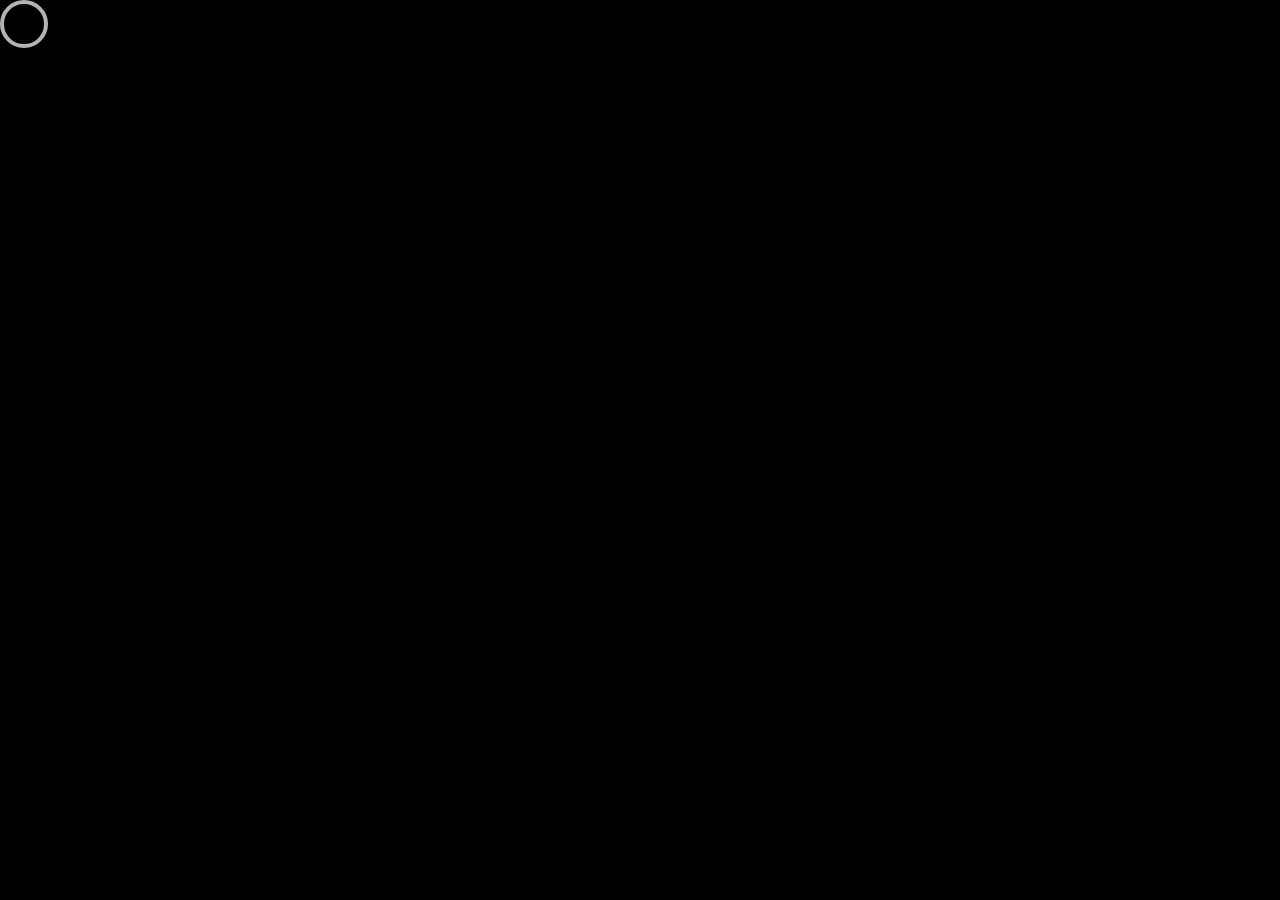
<file: wifeyyyyyy/index.html>
<!DOCTYPE html>
<html lang="en">
<head>
    <meta charset="UTF-8">
    <meta name="viewport" content="width=device-width, initial-scale=1.0">
    <title><333</title>
    <style>

html {
    color-scheme: light only !important;
}

body {
    background-color: black !important;
    color: white !important;
}

/* Force white background when it changes */
body.white-mode {
    background-color: white !important;
    color: black !important;
}

/* ===== BASIC SETUP ===== */
* {
    cursor: none;
    margin: 0;
    padding: 0;
    user-select: none;
}

body {
    background-color: black;
    display: flex;
    justify-content: center;
    align-items: center;
    height: 100vh;
    overflow: hidden;
    transition: background-color 1s ease;
    position: relative;
}

body::after {
    content: '';
    position: fixed;
    top: 0;
    left: 0;
    width: 100%;
    height: 100%;
    pointer-events: none;
    box-shadow: inset 0 0 150px rgba(0, 0, 0, 0.5);
    z-index: 9998;
}

/* ===== CUSTOM CURSOR ===== */
#cursor {
    position: fixed;
    width: 40px;
    height: 40px;
    border: 4px solid white;
    border-radius: 50%;
    pointer-events: none;
    opacity: 0.7;
    z-index: 9999;
    transition: transform 0.4s ease, opacity 0.4s ease, border-color 1s ease;
}

#cursor.clicking {
    opacity: 0.2;
    transform: scale(0.8);
}

#cursor.moving-fast {
    filter: blur(3px);
}

/* ===== MESSAGE TEXT ===== */
#message {
    font-family: Arial, sans-serif;
    font-size: 28px;
    color: white;
    text-align: center;
    padding: 20px;
    max-width: 80%;
    white-space: pre-wrap;
    transition: color 1s ease, transform 0.3s ease;
    text-shadow: 0 2px 10px rgba(0, 0, 0, 0.5), 0 0 20px rgba(255, 255, 255, 0.1);
    letter-spacing: 0.5px;
    position: relative;
    z-index: 10;
}

/* ===== MUSIC POPUP ===== */
#music-popup {
    position: fixed;
    top: 20px;
    left: 20px;
    display: flex;
    align-items: center;
    gap: 12px;
    background: rgba(0, 0, 0, 0.7);
    backdrop-filter: blur(10px);
    padding: 12px 16px;
    border-radius: 20px;
    opacity: 0;
    transform: translateY(-20px);
    transition: all 0.5s ease;
    z-index: 1000;
    box-shadow: 0 8px 32px rgba(0, 0, 0, 0.4), 0 2px 8px rgba(0, 0, 0, 0.2);
}

#music-popup.active {
    opacity: 1;
    transform: translateY(0);
}

.music-icon {
    width: 40px;
    height: 40px;
    border-radius: 8px;
    object-fit: cover;
    animation: pulse 1s ease-in-out infinite;
}

@keyframes pulse {
    0%, 100% { transform: scale(1); }
    50% { transform: scale(1.1); }
}

.music-info {
    display: flex;
    flex-direction: column;
    gap: 2px;
}

.music-title {
    font-family: Arial, sans-serif;
    font-size: 14px;
    font-weight: bold;
    color: white;
}

.music-artist {
    font-family: Arial, sans-serif;
    font-size: 12px;
    color: rgba(255, 255, 255, 0.7);
}

/* ===== MORPHING GRADIENT BLOB ===== */
#gradient-background {
    position: fixed;
    top: 50%;
    left: 50%;
    width: 60vw;
    height: 60vh;
    transform: translate(-50%, -50%);
    z-index: 0;
    background: linear-gradient(135deg, #ff6ec4, #b88af7, #7873f5, #9d6ef5, #ff6ec4);
    background-size: 200% 200%;
    opacity: 0;
    transition: opacity 1s ease, border-radius 8s ease-in-out;
    border-radius: 30% 70% 70% 30% / 30% 30% 70% 70%;
    filter: blur(60px);
    animation: moveGradient 8s ease infinite, morphBlob 10s ease-in-out infinite;
}

@keyframes morphBlob {
    0% {
        border-radius: 30% 70% 70% 30% / 30% 30% 70% 70%;
    }
    25% {
        border-radius: 58% 42% 75% 25% / 76% 46% 54% 24%;
    }
    50% {
        border-radius: 50% 50% 33% 67% / 55% 27% 73% 45%;
    }
    75% {
        border-radius: 33% 67% 58% 42% / 63% 68% 32% 37%;
    }
    100% {
        border-radius: 30% 70% 70% 30% / 30% 30% 70% 70%;
    }
}

#gradient-background::before {
    content: '';
    position: absolute;
    top: 0;
    left: 0;
    width: 100%;
    height: 100%;
    background: radial-gradient(ellipse 100px 120px at var(--cursor-x, -100px) var(--cursor-y, -100px), 
        transparent 20px, 
        rgba(255,255,255,0.75) 35px,
        rgba(255,255,255,0.95) 55px,
        rgba(255,255,255,0.65) 75px,
        transparent 100px);
    pointer-events: none;
    filter: blur(20px);
    transform: translateX(var(--ripple-x, 0)) translateY(var(--ripple-y, 0));
    transition: none;
    animation: morphDisplacement 8s ease-in-out infinite;
}

@keyframes morphDisplacement {
    0% {
        border-radius: 50%;
    }
    25% {
        border-radius: 45% 55% 60% 40% / 50% 45% 55% 50%;
    }
    50% {
        border-radius: 55% 45% 40% 60% / 45% 60% 40% 55%;
    }
    75% {
        border-radius: 40% 60% 55% 45% / 60% 50% 50% 40%;
    }
    100% {
        border-radius: 50%;
    }
}

@keyframes moveGradient {
    0% { background-position: 0% 50%; }
    50% { background-position: 100% 50%; }
    100% { background-position: 0% 50%; }
}

#gradient-background.active {
    opacity: 0.7;
}

/* ===== CREDITS SYSTEM ===== */
#credits-container {
    position: fixed;
    top: 0;
    left: 0;
    width: 100%;
    height: 100vh;
    overflow: hidden;
    z-index: 1;
}

#credits-container::before {
    content: '';
    position: fixed;
    top: 0;
    left: 0;
    width: 100%;
    height: 25%;
    background: linear-gradient(to bottom, white 0%, rgba(255, 255, 255, 0) 100%);
    z-index: 10;
    pointer-events: none;
}

#credits-container::after {
    content: '';
    position: fixed;
    bottom: 0;
    left: 0;
    width: 100%;
    height: 25%;
    background: linear-gradient(to top, white 0%, rgba(255, 255, 255, 0) 100%);
    z-index: 10;
    pointer-events: none;
}

#credits-content {
    transform: translateY(120vh);
    text-align: center;
}

#credits-container.scrolling #credits-content {
    animation: scroll-up-smooth 45s linear forwards; /* Changed from ease-out to linear for consistent speed */
}

@keyframes scroll-up-smooth {
    0% { transform: translateY(120vh); }
    100% { transform: translateY(-100%); }
}

#credits-end-fixed {
    text-align: center;
    margin-top: 150px;
    font-family: 'Georgia', 'Garamond', serif;
    font-size: 48px;
    color: black;
    font-style: italic;
    font-weight: 300;
    text-shadow: 0 2px 20px rgba(255, 110, 196, 0.3), 0 4px 40px rgba(120, 115, 245, 0.2);
    letter-spacing: 2px;
}

/* Floating Hearts */
.floating-heart {
    position: fixed;
    font-size: 20px;
    color: #ff1493;
    opacity: 0.6;
    pointer-events: none;
    z-index: 1;
    animation: float-up linear forwards;
    text-shadow: 0 0 15px rgba(255, 20, 147, 0.4), 0 0 30px rgba(255, 20, 147, 0.3), 0 0 45px rgba(255, 20, 147, 0.2);
    transition: transform 0.3s ease;
}

@keyframes float-up {
    0% {
        transform: translateY(0) rotate(0deg);
        opacity: 0;
    }
    10% { opacity: 0.6; }
    90% { opacity: 0.6; }
    100% {
        transform: translateY(-100vh) rotate(360deg);
        opacity: 0;
    }
}

.heart-wrapper {
    margin-bottom: 50px;
}

.heart {
    position: relative;
    width: 60px;
    height: 60px;
    background: #ff1493;
    margin: 0 auto;
    transform: rotate(-45deg);
    animation: heartbeat 1.5s ease-in-out infinite;
    box-shadow: 0 0 25px rgba(255, 20, 147, 0.7), 0 0 50px rgba(255, 20, 147, 0.5);
}

.heart::before,
.heart::after {
    content: '';
    position: absolute;
    width: 60px;
    height: 60px;
    background: #ff1493;
    border-radius: 50%;
    box-shadow: 0 0 25px rgba(255, 20, 147, 0.7), 0 0 50px rgba(255, 20, 147, 0.5);
}

.heart::before {
    top: -30px;
    left: 0;
}

.heart::after {
    left: 30px;
    top: 0;
}

@keyframes heartbeat {
    0%, 100% { transform: rotate(-45deg) scale(1); }
    25% { transform: rotate(-45deg) scale(1.15); }
    50% { transform: rotate(-45deg) scale(1); }
}

.credits-title {
    font-family: 'Georgia', 'Garamond', serif;
    font-size: 52px;
    font-weight: 400;
    color: #2c2c2c;
    margin-bottom: 100px;
    letter-spacing: 1px;
}

.credit-reason {
    font-family: 'Georgia', 'Garamond', serif;
    font-size: 26px;
    color: #2c2c2c;
    margin: 40px 0;
    line-height: 1.8;
    font-style: italic;
    font-weight: 400;
    animation: wobble 3s ease-in-out infinite;
}

.credit-reason:nth-child(even) {
    animation-delay: 0.5s;
}

.credit-reason:nth-child(3n) {
    animation-delay: 1s;
}

@keyframes wobble {
    0%, 100% {
        transform: rotate(0deg);
    }
    25% {
        transform: rotate(0.5deg);
    }
    50% {
        transform: rotate(0deg);
    }
    75% {
        transform: rotate(-0.5deg);
    }
}

/* ===== TIMER ===== */
#timer-display {
    position: fixed;
    top: 50%;
    right: 40px;
    transform: translateY(-50%) translateX(200px);
    background: transparent;
    z-index: 10000;
    opacity: 0;
    transition: transform 1s ease, opacity 1s ease;
    writing-mode: vertical-rl;
    text-orientation: mixed;
}

#timer-display.show {
    transform: translateY(-50%) translateX(0);
    opacity: 1;
}

#timer-display > div:first-child {
    font-family: 'Courier New', monospace;
    font-size: 11px;
    font-weight: 600;
    color: #ff1493;
    letter-spacing: 3px;
    margin-bottom: 20px;
    text-transform: uppercase;
    border-left: 3px solid #ff1493;
    padding-left: 10px;
}

#days-count {
    display: block;
    font-family: 'Impact', 'Arial Black', sans-serif;
    font-weight: 900;
    font-size: 20px;
    color: #1a1a1a;
    letter-spacing: 2px;
    line-height: 1.4;
    border: 3px solid #1a1a1a;
    padding: 15px 10px;
    background: white;
}

#stage-image {
    position: fixed;
    left: 50%;
    transform: translateX(-50%);
    max-width: 400px;
    max-height: 400px;
    opacity: 0;
    transition: opacity 0.5s ease, top 0.5s ease;
    z-index: 5;
    border-radius: 10px;
    box-shadow: 0 10px 40px rgba(0, 0, 0, 0.3);
    top: 70%; /* Starts below center */
}

#stage-image.show {
    opacity: 1;
}
    </style>
</head>
<body>
    <div id="gradient-background">
        <div class="gradient-blob" id="blob1"></div>
        <div class="gradient-blob" id="blob2"></div>
    </div>
    <div id="cursor"></div>
    <div id="message"></div>
    
    <div id="music-popup">
        <img src="assets/image.png" alt="Song Cover" class="music-icon">
        <div class="music-info">
            <div class="music-title">Song Title</div>
            <div class="music-artist">Artist Name</div>
        </div>
    </div>

    <audio id="background-music" loop>
        <source src="Nico Collins - Our Way Out.mp3" type="audio/mpeg">
    </audio>

    <script>
// ========================================
// CURSOR SETUP
// ========================================
function showImage(imageSrc) {
    // Remove existing image if any
    const existingImg = document.getElementById('stage-image');
    if (existingImg) {
        existingImg.remove();
    }
    
    // Create new image element
    const img = document.createElement('img');
    img.id = 'stage-image';
    img.src = imageSrc;
    img.alt = 'Stage Image';
    
    document.body.appendChild(img);
    
    // Calculate position below the message text
    const messageDiv = document.getElementById('message');
    const messageRect = messageDiv.getBoundingClientRect();
    const messageBottom = messageRect.bottom;
    
    // Position image 30px below the message text
    img.style.top = (messageBottom + 30) + 'px';
    
    // Trigger animation after a brief delay
    setTimeout(() => {
        img.classList.add('show');
    }, 100);
}

function hideImage() {
    const img = document.getElementById('stage-image');
    if (img) {
        img.classList.remove('show');
        setTimeout(() => img.remove(), 500);
    }
}

// Example usage in your stages - NEW WAY:
const exampleStage = {
    name: "example_with_image",
    message: "Check out this cool image!",
    showImageAfter: 'your-image.png', // Image shows AFTER text finishes typing
    onEnter: () => {
        // You can still do other things here
        startMusic();
    }
};
const cursor = document.getElementById('cursor');

let mouseX = 0;
let mouseY = 0;
let cursorX = 0;
let cursorY = 0;
let lastMouseX = 0;
let lastMouseY = 0;

const CURSOR_SPEED = 0.1;
const BLUR_THRESHOLD = 200;

document.addEventListener('mousemove', (e) => {
    mouseX = e.pageX - 20;
    mouseY = e.pageY - 20;
});

function animateCursor() {
    const dx = mouseX - lastMouseX;
    const dy = mouseY - lastMouseY;
    const speed = Math.sqrt(dx * dx + dy * dy);
    
    if (speed > BLUR_THRESHOLD) {
        cursor.classList.add('moving-fast');
    } else {
        cursor.classList.remove('moving-fast');
    }

    cursorX += (mouseX - cursorX) * CURSOR_SPEED;
    cursorY += (mouseY - cursorY) * CURSOR_SPEED;

    cursor.style.left = cursorX + 'px';
    cursor.style.top = cursorY + 'px';

    lastMouseX = mouseX;
    lastMouseY = mouseY;

    requestAnimationFrame(animateCursor);
}

document.addEventListener('mousedown', () => {
    cursor.classList.add('clicking');
});

document.addEventListener('mouseup', () => {
    cursor.classList.remove('clicking');
});

animateCursor();

// ========================================
// WATER-LIKE DISPLACEMENT EFFECT
// ========================================
let prevCursorX = 0;
let prevCursorY = 0;
let smoothRippleX = 0;
let smoothRippleY = 0;

function updateBlobMask() {
    const blob = document.getElementById('gradient-background');
    if (!blob) return;
    
    const blobRect = blob.getBoundingClientRect();
    const effectX = cursorX + 20 - blobRect.left;
    const effectY = cursorY + 20 - blobRect.top;
    
    // Calculate velocity for ripple effect
    const velocityX = cursorX - prevCursorX;
    const velocityY = cursorY - prevCursorY;
    
    // Create ripple displacement based on movement direction
    const targetRippleX = -velocityX * 8;
    const targetRippleY = -velocityY * 8;
    
    // Smooth the ripple movement with heavy damping
    smoothRippleX += (targetRippleX - smoothRippleX) * 0.25;
    smoothRippleY += (targetRippleY - smoothRippleY) * 0.25;
    
    blob.style.setProperty('--cursor-x', effectX + 'px');
    blob.style.setProperty('--cursor-y', effectY + 'px');
    blob.style.setProperty('--ripple-x', smoothRippleX + 'px');
    blob.style.setProperty('--ripple-y', smoothRippleY + 'px');
    
    prevCursorX = cursorX;
    prevCursorY = cursorY;
    
    requestAnimationFrame(updateBlobMask);
}

updateBlobMask();

// ========================================
// BLOB DISPLACEMENT ON OTHER ELEMENTS
// ========================================
function applyBlobDisplacement() {
    const blob = document.getElementById('gradient-background');
    const message = document.getElementById('message');
    const hearts = document.querySelectorAll('.floating-heart');
    
    if (!blob || !message) return;
    
    const blobRect = blob.getBoundingClientRect();
    const blobCenterX = blobRect.left + blobRect.width / 2;
    const blobCenterY = blobRect.top + blobRect.height / 2;
    
    // Displace message text
    const msgRect = message.getBoundingClientRect();
    const msgCenterX = msgRect.left + msgRect.width / 2;
    const msgCenterY = msgRect.top + msgRect.height / 2;
    const msgDx = msgCenterX - blobCenterX;
    const msgDy = msgCenterY - blobCenterY;
    const msgDistance = Math.sqrt(msgDx * msgDx + msgDy * msgDy);
    
    if (msgDistance < blobRect.width / 2) {
        const msgDisplacementStrength = 8;
        const msgPushX = (msgDx / msgDistance) * msgDisplacementStrength;
        const msgPushY = (msgDy / msgDistance) * msgDisplacementStrength;
        message.style.transform = `translate(${msgPushX}px, ${msgPushY}px)`;
    } else {
        message.style.transform = 'translate(0, 0)';
    }
    
    // Displace hearts
    hearts.forEach(heart => {
        const heartRect = heart.getBoundingClientRect();
        const heartCenterX = heartRect.left + heartRect.width / 2;
        const heartCenterY = heartRect.top + heartRect.height / 2;
        const heartDx = heartCenterX - blobCenterX;
        const heartDy = heartCenterY - blobCenterY;
        const heartDistance = Math.sqrt(heartDx * heartDx + heartDy * heartDy);
        
        if (heartDistance < blobRect.width / 2) {
            const heartDisplacementStrength = 5;
            const heartPushX = (heartDx / heartDistance) * heartDisplacementStrength;
            const heartPushY = (heartDy / heartDistance) * heartDisplacementStrength;
            heart.style.transform = `translate(${heartPushX}px, ${heartPushY}px)`;
        }
    });
    
    requestAnimationFrame(applyBlobDisplacement);
}

applyBlobDisplacement();

// ========================================
// MUSIC SETUP
// ========================================
const musicPopup = document.getElementById('music-popup');
const audio = document.getElementById('background-music');

const SONG_TITLE = "Our Way Out";
const ARTIST_NAME = "Nico Collins";

document.querySelector('.music-title').textContent = SONG_TITLE;
document.querySelector('.music-artist').textContent = ARTIST_NAME;

const audioContext = new (window.AudioContext || window.webkitAudioContext)();
const audioSource = audioContext.createMediaElementSource(audio);
const lowPassFilter = audioContext.createBiquadFilter();

lowPassFilter.type = "lowpass";
lowPassFilter.frequency.value = 20000;
audioSource.connect(lowPassFilter);
lowPassFilter.connect(audioContext.destination);

function startMusic() {
    audioContext.resume();
    audio.play();
    musicPopup.classList.add('active');
}

// ========================================
// VOICE MESSAGE SYSTEM
// ========================================

function playVoiceMessage(filename) {
    const voiceAudio = new Audio(filename);
    voiceAudio.play();
    voiceAudio.addEventListener('error', (e) => {
        console.error('Error loading voice message:', filename, e);
    });
}

function duckMusicForVoice() {
    const currentTime = audioContext.currentTime;
    const transitionTime = 0.8;
    audio.volume = 0.3;
    lowPassFilter.frequency.setValueAtTime(lowPassFilter.frequency.value, currentTime);
    lowPassFilter.frequency.linearRampToValueAtTime(300, currentTime + transitionTime);
}

function restoreMusic() {
    const currentTime = audioContext.currentTime;
    const transitionTime = 0.8;
    audio.volume = 1.0;
    lowPassFilter.frequency.setValueAtTime(lowPassFilter.frequency.value, currentTime);
    lowPassFilter.frequency.linearRampToValueAtTime(20000, currentTime + transitionTime);
}

// ========================================
// CREDITS SYSTEM
// ========================================

const reasons = [
    "I love your pretty smile that always lights up my day",
    "I love your absolutely beautiful eyes that I could literally get lost in",
    "I love how you always make me feel loved and appreciated",
    "I love how you inspire me to be the best version of myself",
    "I love your depth of love which has shown me the power of intimacy and vulnerability",
    "I love how you make me feel like the luckiest man alive",
    "I love how you understand me on a level no one else does without me even having to say a word",
    "I love your incredible drawing skills and creativity - you're a fucking artist",
    "I love how you can make ordinary moments extraordinary",
    "I love how you love me unconditionally no matter what",
    "I love how silly you are and how you always make me laugh",
    "I love that you love astronomy",
    "I love how fucking hot you are - it drives me crazy thinking about you",
    "I love how you find joy in the simplest moments and remind me to cherish each day as a gift",
    "I love how much you care for me",
    "I love your incredible fucking scary memory",
    "I love how passionate you always are",
    "I love your soothing voice that can easily calm me down and put my nerves at ease",
    "I love how you always believe in me especially when I doubt myself",
    "I love how you challenge me to grow and evolve as a person and helped me beat my other selves",
    "I love your cute sense of wonder and curiosity about the world",
    "I love how jealous you get over me",
    "I love your dark humor",
    "I love how you treat your pets nicely",
    "I love that you're not only my girlfriend but also my best friend, partner in crime, and partner in all things",
    "I love how you can find joy in the simplest pleasures like sunsets and rain",
    "I love how obsessed you are with me",
    "I love how you inspire me to be a better person just by being yourself",
    "I love your ability to grow and improve - it's my favorite thing about you",
    "I love how you bully others - hell yeah baby",
    "I love your patience and understanding - you've taught me the importance of forgiveness and acceptance",
    "I love how you make me feel like I can literally conquer the world with you by my side",
    "I love that you'd let me 69 the absolute shit out of your pussy",
    "I love how you're always willing to stand up for yourself and for what you believe in",
    "I love your funny sense of humor",
    "I love the depth of our connection - it goes beyond just words, a bond that's truly in the depths of our souls",
    "I love how you respect me and think highly of me",
    "I love that you want to eat my organs and you're okay with me eating yours too",
    "I love how sincere you are about our relationship",
    "I love your faith in our love, even when times are tough - it gives me hope for a future filled with endless possibilities",
    "I love how you love playing games (it's not cringe)",
    "I love your crazy resilience and strength",
    "I love how knowledgeable and intelligent you are",
    "I love how you have the ability to make even the smallest moments memorable",
    "I love how comforting your presence is especially through hard times",
    "I love your infectious energy that always lights up my day",
    "I love how you bring so much joy and laughter into my life even on the toughest days - it reminds me how blessed I am to have you",
    "I love how you love me for who I am",
    "I love how you support me no matter what I do",
    "I love how straightforward and bold you are",
    "I love how every moment with you feels like a gift I never want to take for granted",
    "I love how you can find humor in any situation",
    "I love your absolute banger taste in music",
    "I love how willing you are to admit when you're wrong and apologize",
    "I love how you inspire me all the time",
    "I love how you always listen and understand",
    "I love how your presence in my life has brought me a sense of peace and contentment that I never knew was possible",
    "I love how humble you are despite having amazing skills",
    "I love how you can find beauty in little things",
    "I love how committed and serious you are about our relationship",
    "I love how you light up when you talk about your favorite books and authors",
    "I love your overwhelming determination to overcome anything in your path",
    "I love how comfortable you make me feel around you",
    "I love how dedicated you are to living a meaningful and fulfilling life",
    "I love how you always want to be the best and you're always good at everything",
    "I love how curious you are and how you love to learn new things",
    "I love your absolute loyalty to your values and principles",
    "I love how you can always make me smile even on the worst days",
    "I love your passion for creating meaningful experiences",
    "I love how compassionate you are towards animals",
    "I love how you laugh at my silly and retarded jokes",
    "I love how strong and independent you are",
    "I love that you love me despite my flaws and imperfections - seeing them as part of what makes me, me, makes me feel truly accepted",
    "I love your very fucking cute and contagious laugh",
    "I love how honest you are and how you hate lying",
    "I love how considerate you are and how you always think of me",
    "I love how willing you are to go out of your way to help others",
    "I love how you're not afraid to be yourself and don't give a fuck about anyone else - it's hot",
    "I love how your presence in my life has brought me a sense of purpose and meaning that I never knew I was missing",
    "I love how you love learning new things and find joy in it",
    "I love how confident you are in yourself and in us",
    "I love how I can be myself around you",
    "I love how willing you are to forgive and move forward",
    "I love your absolutely stunning, breathtaking, majestic and beautiful voice",
    "I love how unique you are",
    "I love your knack for finding the perfect gift every time",
    "I love how you always take my opinion on things you do or plan to do",
    "I love your cute love for nature and your cute way to connect with the outdoors",
    "I love how you always share funny moments even if they're small with me",
    "I love your willingness to stand by my side no matter what obstacles we go through, what fights we have and what arguments we have - it fills me with gratitude",
    "I love how you're never afraid to point out what upsets you",
    "I love your great goals and ambitions",
    "I love how you inspire me to be more mindful and self aware",
    "I love how you can turn any ordinary day into something extraordinary just by being with me",
    "I love how generous you are and how willing you are to give without expecting anything in return",
    "I love how you love talking about the things you like",
    "I love your absolutely unique and beautiful quirks that make you who you are",
    "I love that you've chosen to share your life with me through all its ups and downs",
    "I love how good you are at everything you do",
    "And finally, I love that out of all the people in the world you chose to be with me lol"
];
function startCredits() {
    messageDiv.style.display = 'none';
    
    const creditsContainer = document.createElement('div');
    creditsContainer.id = 'credits-container';
    creditsContainer.innerHTML = `
        <div id="credits-content">
            <div class="heart-wrapper">
                <div class="heart"></div>
            </div>
            <h1 class="credits-title">100 Reasons Why I Love You</h1>
            ${reasons.map((reason, index) => `
                <p class="credit-reason">${index + 1}. ${reason}</p>
            `).join('')}
            <div id="credits-end-fixed">— Forever Yours —</div>
        </div>
        <div id="timer-display">
            <div>Days since you made me the happiest person alive</div>
            <span id="days-count">0</span>
        </div>
    `;
    
    document.body.appendChild(creditsContainer);
    
    creditsContainer.offsetHeight;
    
    const scrollSpeed = 20;
    const creditsContent = document.getElementById('credits-content');
    const contentHeight = creditsContent.scrollHeight;
    const duration = contentHeight / scrollSpeed;
    
    creditsContent.style.animationDuration = duration + 's';
    creditsContent.style.animationTimingFunction = 'linear'; // Enforce linear constant speed
    
    setTimeout(() => {
        creditsContainer.classList.add('scrolling');
        watchForeverYours();
        watchHeartPosition();
    }, 100);
    
    setTimeout(() => {
        document.getElementById('timer-display').classList.add('show');
    }, 500);
    
    startCountUpTimer();
    startFloatingHearts();
}

function watchForeverYours() {
    const foreverYours = document.getElementById('credits-end-fixed');
    let hasFixed = false;
    
    function check() {
        if (hasFixed) return;
        
        const rect = foreverYours.getBoundingClientRect();
        const middleOfScreen = window.innerHeight / 2;
        const elementMiddle = rect.top + (rect.height / 2);
        
        // Triggers when the text is 100px away from the center.
        // Moving from center+100px to center.
        if (elementMiddle <= middleOfScreen + 100) {
            hasFixed = true;
            
            const clone = document.createElement('div');
            clone.textContent = foreverYours.textContent;
            
            // Copy exact styles from the original
            const computedStyle = window.getComputedStyle(foreverYours);
            clone.style.fontFamily = computedStyle.fontFamily;
            clone.style.fontSize = computedStyle.fontSize;
            clone.style.color = computedStyle.color;
            clone.style.fontStyle = computedStyle.fontStyle;
            clone.style.fontWeight = computedStyle.fontWeight;
            clone.style.letterSpacing = computedStyle.letterSpacing;
            clone.style.textShadow = computedStyle.textShadow;
            
            // Setup fixed position
            clone.style.position = 'fixed';
            clone.style.left = '50%';
            clone.style.transform = 'translate(-50%, -50%)'; // Centers the element itself
            clone.style.textAlign = 'center';
            clone.style.zIndex = '10000';
            clone.style.margin = '0';
            clone.style.padding = '0';
            clone.style.whiteSpace = 'nowrap';
            
            // STEP 1: Set initial position
            clone.style.top = elementMiddle + 'px';
            
            // STEP 2: Apply the slowing down transition (Easing)
            // Distance = 100px. Initial Speed = 15px/s. 
            // Duration calculation: 2 * distance / initial_speed = 2 * 100 / 15 ≈ 13.3s
            // We use 12s with ease-out to start at approximately the same scrolling speed and decay to 0.
            clone.style.transition = 'top 12s cubic-bezier(0.25, 1, 0.5, 1)';
            
            document.body.appendChild(clone);
            foreverYours.style.visibility = 'hidden';
            
            // Force a reflow
            clone.offsetHeight; 
            
            // STEP 3: Move to the final center position
            clone.style.top = '50%';
            
            return;
        }
        
        requestAnimationFrame(check);
    }
    
    requestAnimationFrame(check);
}

function watchHeartPosition() {
    const heartWrapper = document.querySelector('.heart-wrapper');
    const gradientBg = document.getElementById('gradient-background');
    let blobsStarted = false;
    
    function check() {
        if (blobsStarted) return;
        
        const rect = heartWrapper.getBoundingClientRect();
        const middleOfScreen = window.innerHeight / 2;
        const elementMiddle = rect.top + (rect.height / 2);
        
        if (elementMiddle <= middleOfScreen && elementMiddle >= middleOfScreen - 100) {
            blobsStarted = true;
            gradientBg.classList.add('active');
            startBlobMorphing();
            return;
        }
        
        requestAnimationFrame(check);
    }
    
    requestAnimationFrame(check);
}

function startFloatingHearts() {
    function createHeart() {
        const heart = document.createElement('div');
        heart.className = 'floating-heart';
        heart.textContent = '♥';
        heart.style.left = Math.random() * 100 + '%';
        heart.style.bottom = '-50px';
        const duration = 8 + Math.random() * 7;
        heart.style.animationDuration = duration + 's';
        const size = 15 + Math.random() * 15;
        heart.style.fontSize = size + 'px';
        document.body.appendChild(heart);
        setTimeout(() => heart.remove(), duration * 1000);
    }
    
    setInterval(createHeart, 400);
}

function startCountUpTimer() {
    const startDate = new Date('2023-10-19');
    
    function updateTimer() {
        const now = new Date();
        const diff = now - startDate;
        const days = Math.floor(diff / (1000 * 60 * 60 * 24));
        const hours = Math.floor((diff % (1000 * 60 * 60 * 24)) / (1000 * 60 * 60));
        const minutes = Math.floor((diff % (1000 * 60 * 60)) / (1000 * 60));
        const seconds = Math.floor((diff % (1000 * 60)) / 1000);
        
        document.getElementById('days-count').textContent = 
            `${days} days, ${hours} hours, ${minutes} minutes, ${seconds} seconds`;
    }
    
    updateTimer();
    setInterval(updateTimer, 1000);
}

function startBlobMorphing() {
    const blob1 = document.getElementById('blob1');
    const blob2 = document.getElementById('blob2');
    
    function getRandomColor() {
        const r = Math.floor(Math.random() * 256);
        const g = Math.floor(Math.random() * 256);
        const b = Math.floor(Math.random() * 256);
        return `rgb(${r}, ${g}, ${b})`;
    }
    
    function morphBlob(blob) {
        const r1 = Math.floor(Math.random() * 50 + 30);
        const r2 = 100 - r1;
        const r3 = Math.floor(Math.random() * 50 + 30);
        const r4 = 100 - r3;
        const r5 = Math.floor(Math.random() * 50 + 30);
        const r6 = 100 - r5;
        const r7 = Math.floor(Math.random() * 50 + 30);
        const r8 = 100 - r7;
        
        blob.style.borderRadius = `${r1}% ${r2}% ${r3}% ${r4}% / ${r5}% ${r6}% ${r7}% ${r8}%`;
        
        const translateX = (Math.random() - 0.5) * 100;
        const translateY = (Math.random() - 0.5) * 100;
        const rotate = Math.random() * 360;
        const scale = 0.8 + Math.random() * 0.4;
        
        blob.style.transform = `translate(${translateX}px, ${translateY}px) rotate(${rotate}deg) scale(${scale})`;
        
        const nextMorph = 3000 + Math.random() * 2000;
        setTimeout(() => morphBlob(blob), nextMorph);
    }
    
    morphBlob(blob1);
    morphBlob(blob2);
}

// ========================================
// STAGE SYSTEM
// ========================================
const messageDiv = document.getElementById('message');
const TYPING_SPEED = 50;

let currentStageIndex = 0;
let currentChar = 0;
let isTyping = false;

const DEBUG_MODE = false;
const DEBUG_STAGE = "credits";

const stages = [
        {
        name: "pre-intro",
        message: "Okay SOOO SOME RULES FIRST:\n 1. wait 1-2 seconds after each click\n 2. Do not switch tabs until the end (it causes bugs) \n 3. uhhh I actually forgot :D..",
        onEnter: () => {
        }
    },
    {
        name: "intro",
        message: "OKAY OKAY SO THIS IS THE MOST CREATIVE I COULD EVER BE, PLEASE BEAR WITH ME :SOB:.",
        onEnter: () => {

        }
    },
    {
        name: "message_0",
        message: "So before 2025 ends I want you to have this gift all the time with you C:",
        onEnter: () => {
            startMusic();
            playVoiceMessage('voice1.mp3');
        }
    },
    
    {
        name: "message_1",
        message: "3 years, 4 months, and 18 days (19 now C: )ago, we met in a groupchat",
        onEnter: () => {
            playVoiceMessage('voice1.mp3');
        }
    },
    {
        name: "message_2",
        message: "Me, you and the whale (yukk ewwwwaah)",
        showImageAfter: "assets/images.jpg",
        onEnter: () => {
            playVoiceMessage('voice1.mp3');
        }
    },
    {
        name: "message_3",
        message: "You started by cussing me the fuck out :D",
        onEnter: () => {
            playVoiceMessage('voice1.mp3');
        }
    },
        {
        name: "message_4",
        message: "And then you just came a while after apologizing and asking if we could be friends??",
        onEnter: () => {
            playVoiceMessage('voice1.mp3');
        }
    },
        {
        name: "message_3",
        message: "NIGGA I THOUGHT YOU WANTED TO KILL ME LMFOA",
        onEnter: () => {
            playVoiceMessage('voice1.mp3');
        }
    },
        {
        name: "message_3",
        message: "But at the same time it made me very very happy C:",
        onEnter: () => {
            playVoiceMessage('voice1.mp3');
        }
    },
        {
        name: "message_3",
        message: "A while after me and you became friends, we started to regularly text each other.",
        onEnter: () => {
            playVoiceMessage('voice1.mp3');
        }
    },
        {
        name: "message_3",
        message: "Whether it be on league while we’re all playing together or in the group chat",
        onEnter: () => {
            playVoiceMessage('voice1.mp3');
        }
    },
        {
        name: "message_3",
        message: "I was genuinely trying to be a good friend to you because I felt like you deserved a good friend at the very least and so I tried my absolute best to be a great friend to you.",
        onEnter: () => {
            playVoiceMessage('voice1.mp3');
        }
    },
        {
        name: "message_3",
        message: "At first I usually invited you to come play with us so you could wind down from gutter, but then it at some point it changed, I started wanting you to be here more.",
        onEnter: () => {
            playVoiceMessage('voice1.mp3');
        }
    },
            {
        name: "message_3",
        message: "I also wanted to text you privately and support you somehow, I know it’s selfish of me but I couldn’t just sit and watch you suffer alone.",
        onEnter: () => {
            playVoiceMessage('voice1.mp3');
        }
    },
            {
        name: "message_3",
        message: "And honestly all that strength of yours made me respect and admire you for how strong you are.",
        onEnter: () => {
            playVoiceMessage('voice1.mp3');
        }
    },
            {
        name: "message_3",
        message: "And then we randomly started texting privately :D, whether it be to ask about our connector or to just check up on each other from time to time.",
        onEnter: () => {
            playVoiceMessage('voice1.mp3');
        }
    },
            {
        name: "message_3",
        message: "Up until you told me you’d stop texting me in dms because of gutter.",
        onEnter: () => {
            playVoiceMessage('voice1.mp3');
        }
    },
            {
        name: "message_3",
        message: "I respected that decision you took and it made me respect and admire you even more but it still slightly upset me",
        onEnter: () => {
            playVoiceMessage('voice1.mp3');
        }
    },
            {
        name: "message_3",
        message: "Around that time I starting caring more and more for you because you seemed like a great person to me and you still are, and then we started texting more and more on the group chat and getting even closer than ever before.",
        onEnter: () => {
            playVoiceMessage('voice1.mp3');
        }
    },
            {
        name: "message_3",
        message: "And at some point you decided to start texting me back privately.",
        onEnter: () => {
            playVoiceMessage('voice1.mp3');
        }
    },
            {
        name: "message_3",
        message: "I’m not sure if it was a fight between me and our connector back then or you and her or what exactly but you texted me for some reason, and that was when we started texting each other again.",
        onEnter: () => {
            playVoiceMessage('voice1.mp3');
        }
    },
            {
        name: "message_3",
        message: "We kept getting closer and closer until at some point you became like a little sister to me C:",
        onEnter: () => {
            playVoiceMessage('voice1.mp3');
        }
    },
            {
        name: "message_3",
        message: "I cared about you greatly and you were so close to me. And that day you broke up with gutter it made me so…",
        onEnter: () => {
            playVoiceMessage('voice1.mp3');
        }
    },

            {
        name: "message_3",
        message: "SO GENUINELY FUCKING HAPPY I GENUINELY WANTED TO LITERLALY FUCKING DANCE BACK THEN LMFAOOAO",
        onEnter: () => {
            showImage('assets/suit.gif')
        }
    },
            {
        name: "message_3",
        message: "Fast forward a few months later, came the thing with Cyprus. I had just had a fight with her back then and I wanted someone to talk to and you were the first person to come to my mind. I had problem at the company, problems at my uni.",
        onEnter: () => {
            playVoiceMessage('voice1.mp3');
        }
    },
            {
        name: "message_3",
        message: "I had lied back then and I told you that she was asleep but I actually just didn’t want to talk to her and wanted to talk to you instead c:",
        onEnter: () => {
            playVoiceMessage('voice1.mp3');
        }
    },
            {
        name: "message_3",
        message: "You were busy C:",
        onEnter: () => {
            showImage('assets/suit.gif')
        }
    },
            {
        name: "message_3",
        message: "Fast forward to that time, when it all changed",
        onEnter: () => {
            playVoiceMessage('voice1.mp3');
        }
    },
            {
        name: "message_3",
        message: "And then I told you about all the shit she’s been saying about you behind your back.",
        onEnter: () => {
            playVoiceMessage('voice1.mp3');
        }
    },
            {
        name: "message_3",
        message: "I was ready for the block lol",
        onEnter: () => {
            playVoiceMessage('voice1.mp3');
        }
    },
            {
        name: "message_3",
        message: "I genuinely thought you’re gonna block me until you asked if I’m going to block you? HUH?",
        onEnter: () => {
            playVoiceMessage('voice1.mp3');
        }
    },
            {
        name: "message_3",
        message: "I was so baffled like, wait you’re not gonna ME???",
        onEnter: () => {
            playVoiceMessage('voice1.mp3');
        }
    },
            {
        name: "message_3",
        message: "And then the break up with her and here you were, helping me and holding me up.",
        onEnter: () => {
            playVoiceMessage('voice1.mp3');
        }
    },
            {
        name: "message_3",
        message: "And then fast forward again to that time you told me the pedo contacted you again and you told me you were gonna get back with him like :DDDDDDDDDDDDDDDDD…………..",
        onEnter: () => {
            playVoiceMessage('voice1.mp3');
        }
    },
            {
        name: "message_3",
        message: "My heart sank, a bit too much too and it made me feel weird, that’s one of the early times I realized I had feelings for you.",
        onEnter: () => {
            playVoiceMessage('voice1.mp3');
        }
    },
            {
        name: "message_3",
        message: "It scared me.",
        onEnter: () => {
            playVoiceMessage('voice1.mp3');
        }
    },
            {
        name: "message_3",
        message: "And amidst all of that I was like “What if she gets back with him?”",
        onEnter: () => {
            playVoiceMessage('voice1.mp3');
        }
    },
            {
        name: "message_3",
        message: "I decided to pull my gears and go head first in 😭",
        onEnter: () => {
            playVoiceMessage('voice1.mp3');
        }
    },

            {
        name: "message_3",
        message: "I was like “damn you’re gonna fall for me now? 😏”",
        onEnter: () => {
            playVoiceMessage('voice1.mp3');
        }
    },
            {
        name: "message_3",
        message: "You said yes.",
        onEnter: () => {
            duckMusicForVoice()
            document.body.classList.add('white-mode');
            messageDiv.style.color = 'black';
            cursor.style.borderColor = 'black';
            playVoiceMessage('assets/v1.m4a');
        }
    },
                {
        name: "message_3",
        message: "Thank you for coming into my life and becoming my rose.",
        showImageAfter: 'assets/rose.png',
        onEnter: () => {
            document.body.classList.remove('white-mode');
            messageDiv.style.color = 'white';
            cursor.style.borderColor = 'white';
            playVoiceMessage('assets/v2.m4a');
        }
    },
        {
        name: "message_4",
        message: "And thank you for letting me be your tulip.",
        showImageAfter: 'assets/tulip.png',
        onEnter: () => {
            playVoiceMessage('assets/v3.m4a');
        }
    },
        {
        name: "message_5",
        message: "You've truly become everything I ever wanted lol.",
        showImageAfter: 'assets/rosetulip.png',
        onEnter: () => {
            playVoiceMessage('assets/v4.m4a');
        }
    },
    //-----------------------------------------------------------------
    {
        name: "message_2",
        message: "Right now, I'm the happiest and the proudest person alive to have met you and to call myself your husband lol.",
        onEnter: () => {
            playVoiceMessage("assets/v5.m4a")
        }
    },
        {
        name: "message_2",
        message: "I love you for all eternity baby.",
        onEnter: () => {
            playVoiceMessage("assets/v66.m4a")
                        document.body.classList.add('white-mode');
            messageDiv.style.color = 'black';
            cursor.style.borderColor = 'black';
        }
    },
    {
        name: "message_3",
        message: "So you said we should wait a week, and you even bet that I wouldn't last a week LMFAO.",

        onEnter: () => {
            playVoiceMessage('assets/v6.m4a');
        }
    },
        {
        name: "message_3",
        message: "Guess who won the bet honey :)",

        onEnter: () => {
            playVoiceMessage('assets/v7.m4a');
        }
    },
        {
        name: "message_3",
        message: "AND SO OUR AMAZING RELATIONSHIP STARTED SAILING",

        onEnter: () => {
            playVoiceMessage('assets/v8.m4a');
        }
    },
        {
        name: "message_3",
        message: "I honestly didn't expect us to become this close baby, to get this far.",

        onEnter: () => {
            playVoiceMessage('assets/v9.m4a');
        }
    },
        {
        name: "message_3",
        message: "And I was honestly beyond scared because I was going in without knowing much about you, with nothing but hope.",

        onEnter: () => {
            playVoiceMessage('assets/v10.m4a');
        }
    },
        {
        name: "message_3",
        message: "And I’m so fucking glad I did.",

        onEnter: () => {
            playVoiceMessage('assets/v11.m4a');
        }
    },
        {
        name: "message_3",
        message: "It’s the best decision I’ve taken my whole life.",

        onEnter: () => {
            playVoiceMessage('assets/v12.m4a');
        }
    },
        {
        name: "message_3",
        message: "You are the best thing that’s happened to me in my entire life honey.",

        onEnter: () => {
            playVoiceMessage('assets/v13.m4a');
        }
    },
        {
        name: "message_3",
        message: "I’m so proud of us baby.",
        onEnter: () => {
            playVoiceMessage('assets/v15.m4a');
            showImage('assets/all.jpg',)
        }
    },
        {
        name: "message_3",
        message: "Oh I’m so proud of YOU honey.",

        onEnter: () => {
            playVoiceMessage('assets/v14.m4a');
        }
    },
        {
        name: "message_3",
        message: "You changed a lot from the day we met.",

        onEnter: () => {
            playVoiceMessage('assets/v16.m4a');
        }
    },
        {
        name: "message_3",
        message: "You were always amazing but you’ve became EVEN more amazing.",

        onEnter: () => {
            playVoiceMessage('assets/v17.m4a');
        }
    },
        {
        name: "message_3",
        message: "And you changed me with you.",

        onEnter: () => {
            playVoiceMessage('assets/v18.m4a');
        }
    },
        {
        name: "message_3",
        message: "We’ve made a ton of amazing memories honey.",

        onEnter: () => {
            playVoiceMessage('assets/v19.m4a');
        }
    },
        {
        name: "message_3",
        message: "And we’re gonna make so many more to come.",

        onEnter: () => {
            playVoiceMessage('assets/v20.m4a');
        }
    },
            {
        name: "message_3",
        message: "SOOOOOOOOOOO BABYYYYYYYY :)",

        onEnter: () => {
            playVoiceMessage('assets/v21.m4a');
        }
    },
    //--------------------------------------------------------
    {
        name: "color_change",
        message: "HAPPY NEW YEAR MY BABYYYYYYYYYYYYYYYYYYYYYYYYYYYY",
        onEnter: () => {
            playVoiceMessage('assets/v22.m4a');
        }
    },
    {
        name: "final_message",
        message: "And this is just the beginning honey :)",
                onEnter: () => {
            playVoiceMessage('assets/v23.m4a');
        }
    },
        {
        name: "final_message",
        message: "I'm gonna keep working on this until the day we meet and even after. This is gonna be like our album baby. God I love you.",
                onEnter: () => {
            playVoiceMessage('assets/v24.m4a');
        }
    },
            {
        name: "final_message",
        message: "I love you more than anything there is honey.",
                onEnter: () => {
            playVoiceMessage('assets/v25.m4a');
        }
    },
                {
        name: "final_message",
        message: "I love you my amazing lovely wife. I love you baby. MMMMMMMAWH.",
                onEnter: () => {
            playVoiceMessage('assets/v26.m4a');
        }
    },
                    {
        name: "final_message",
        message: "Rrrrooooll the creeeddditsshhuhhh",
                onEnter: () => {
            playVoiceMessage('assets/v27.m4a');
        }
    },
                {
        name: "final_message",
        message: ":)"
    },
    {
        name: "credits",
        message: "",
        onEnter: () => {
            startCredits();
            restoreMusic();
        }
    }
];

function typeMessage() {
    if (!isTyping) return;
    
    const currentStage = stages[currentStageIndex];
    const fullText = currentStage.message;
    
    messageDiv.textContent = fullText.slice(0, currentChar);
    currentChar++;

    if (currentChar <= fullText.length) {
        setTimeout(typeMessage, TYPING_SPEED);
    } else {
        isTyping = false;
        
        // Show image after typing completes (if the stage has one)
        if (currentStage.showImageAfter) {
            setTimeout(() => {
                showImage(currentStage.showImageAfter);
            }, 300); // Small delay after text finishes
        }
        
        document.addEventListener('click', nextStage, { once: true });
    }
}

function nextStage() {
    hideImage();
    currentStageIndex++;

    
    if (currentStageIndex < stages.length) {
        startStage(currentStageIndex);
    } else {
        console.log("All stages complete!");
    }
}

function startStage(stageIndex) {
    const stage = stages[stageIndex];
    
    if (stage.onEnter) {
        stage.onEnter();
    }
    
    if (stage.message && stage.message.length > 0) {
        currentChar = 0;
        isTyping = true;
        typeMessage();
    } else {
        isTyping = false;
    }
}

if (DEBUG_MODE) {
    const debugBadge = document.createElement('div');
    debugBadge.style.cssText = `
        position: fixed;
        top: 10px;
        right: 10px;
        background: red;
        color: white;
        padding: 8px 12px;
        border-radius: 5px;
        font-family: monospace;
        font-size: 12px;
        z-index: 99999;
        pointer-events: none;
    `;
    debugBadge.textContent = `🛠 DEBUG: ${DEBUG_STAGE}`;
    document.body.appendChild(debugBadge);
    
    if (DEBUG_STAGE === "credits" || DEBUG_STAGE === "color_change" || DEBUG_STAGE === "final_message") {
        document.body.style.backgroundColor = 'white';
        document.getElementById('message').style.color = 'black';
        cursor.style.borderColor = 'black';
    }
}

document.addEventListener('click', () => {
    if (currentStageIndex === 0 && currentChar === 0) {
        if (DEBUG_MODE) {
            const debugIndex = stages.findIndex(stage => stage.name === DEBUG_STAGE);
            if (debugIndex !== -1) {
                console.log(`🛠 DEBUG MODE: Jumping to stage "${DEBUG_STAGE}" (index ${debugIndex})`);
                currentStageIndex = debugIndex;
                startStage(debugIndex);
            } else {
                console.error(`🛠 DEBUG MODE: Stage "${DEBUG_STAGE}" not found!`);
                startStage(0);
            }
        } else {
            startStage(0);
        }
    }
}, { once: true });
    </script>
</body>
</html>
</file>
